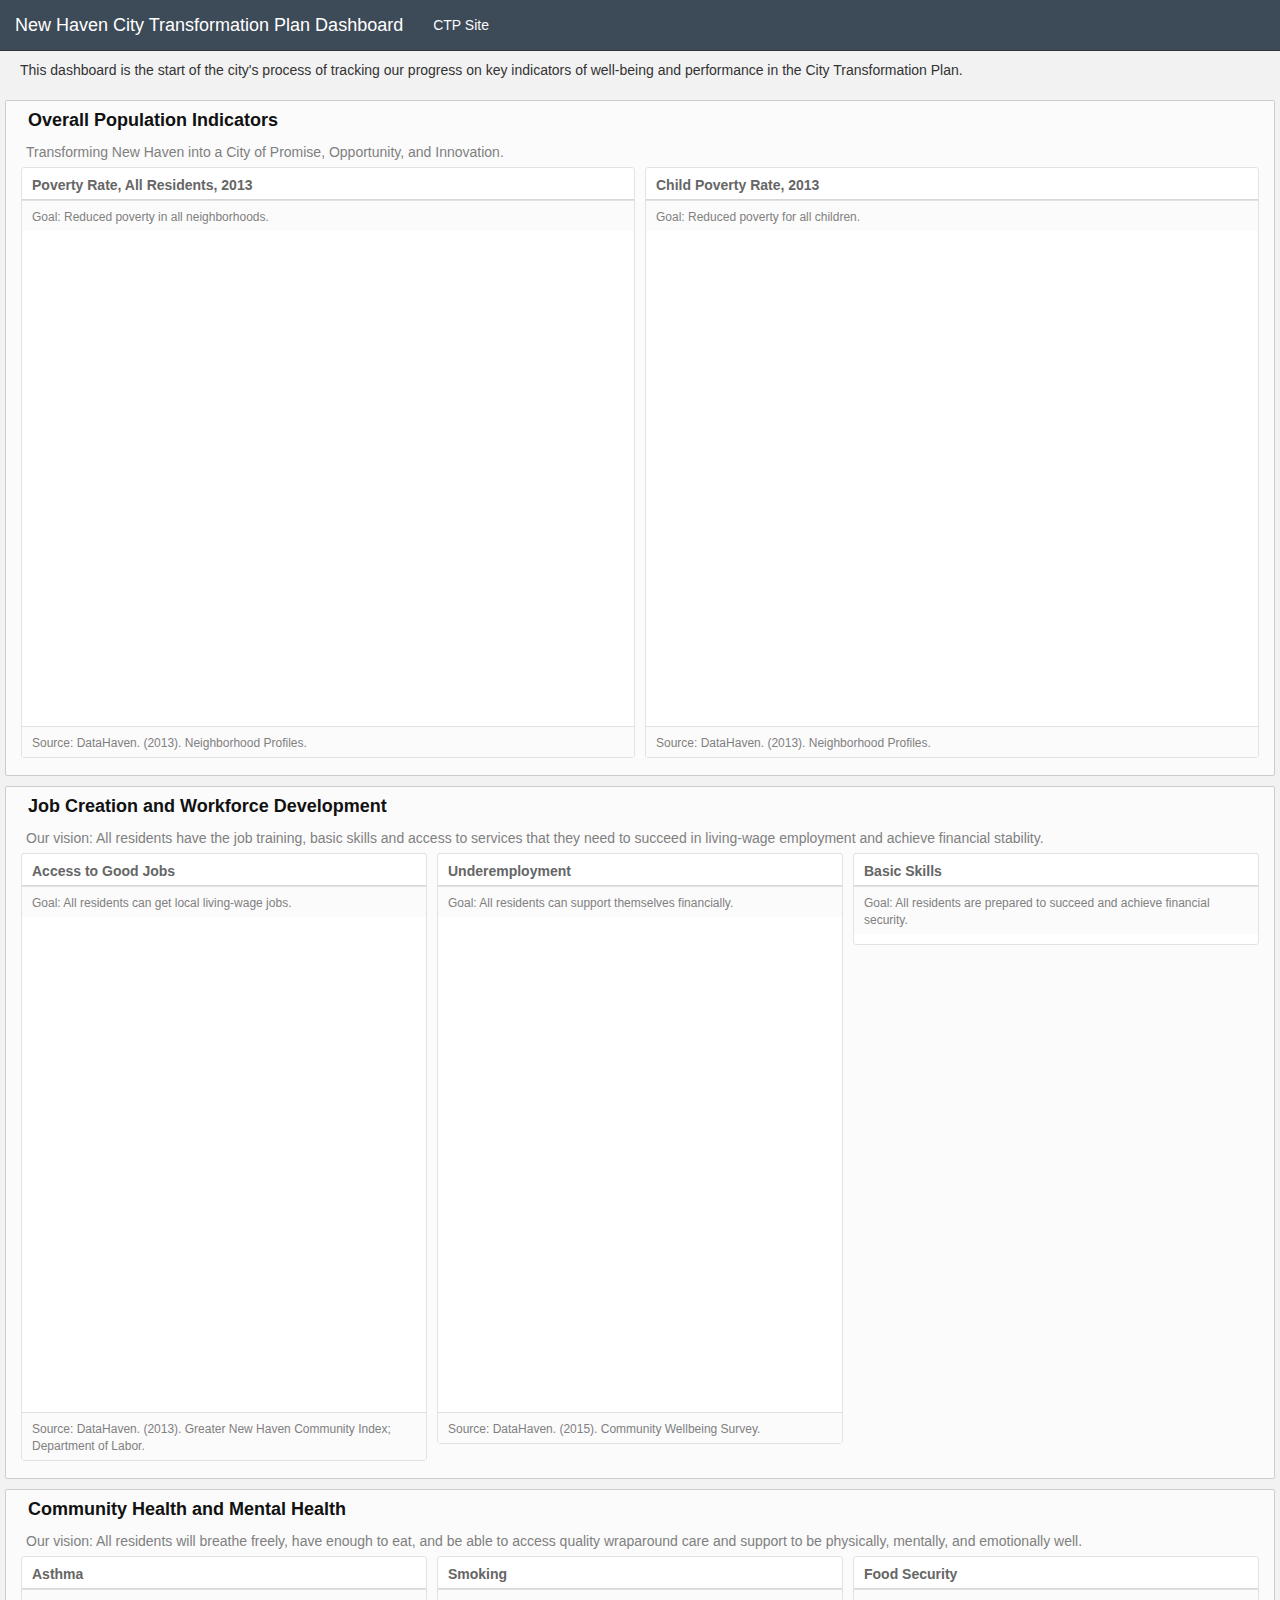
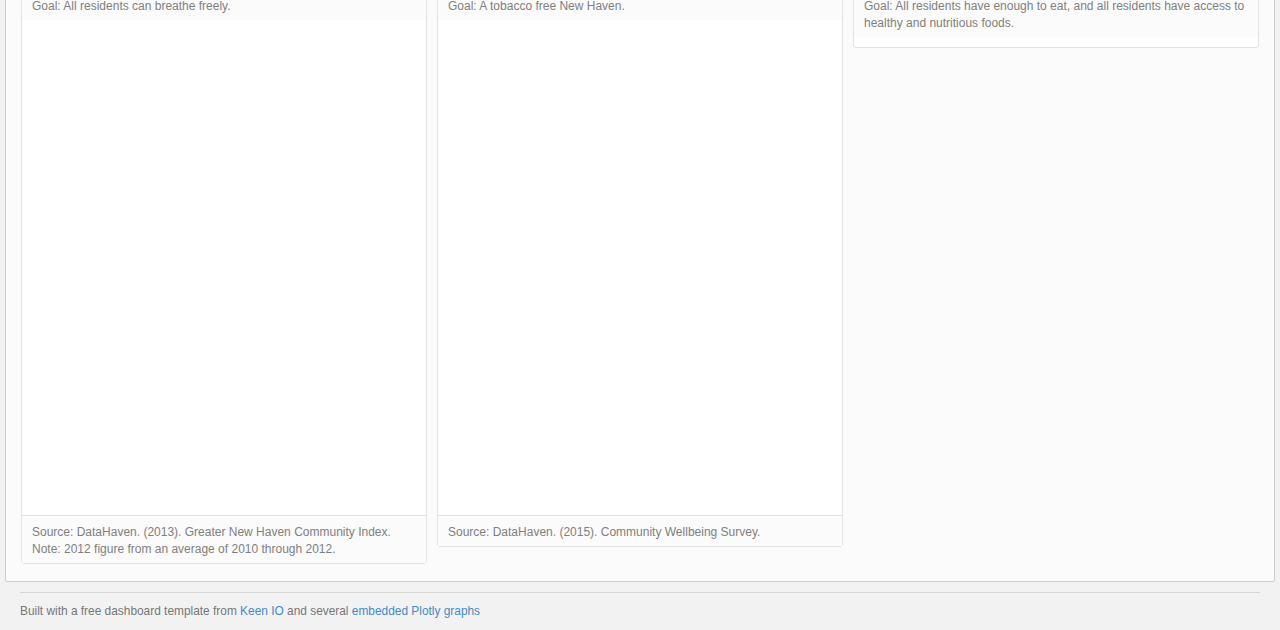
<file: index.html>
<!DOCTYPE html>
<html>
<head>
  <title>New Haven City Transformation Plan</title>
  <link rel="shortcut icon" href="nhv-ico.png" />
  <link rel="stylesheet" type="text/css" href="css/bootstrap.min.css" />
  <link rel="stylesheet" type="text/css" href="css/keen-dashboards.css" />
  <!-- For slider -->
</head>
<body class="application">

  <div class="navbar navbar-inverse navbar-fixed-top" role="navigation">
    <div class="container-fluid">
      <div class="navbar-header">
        <a class="navbar-brand" href="#">New Haven City Transformation Plan Dashboard</a>
          <ul class="nav navbar-nav">
            <li><a href="http://www.transformnewhaven.org/">CTP Site</a></li>
          </ul>
      </div>
    </div>
  </div>
  
  <p>This dashboard is the start of the city's process of tracking our progress on key indicators of well-being and performance in the City Transformation Plan.</p>
  <div class="container-fluid">

    <div class="row">
      <div class="chart-title-big">
        Overall Population Indicators
      </div>
      <div class="chart-notes">
        Transforming New Haven into a City of Promise, Opportunity, and Innovation.
      </div>
      <div class="col-sm-6">
        <div class="chart-wrapper">
          <div class="chart-title">
            Poverty Rate, All Residents, 2013
          </div>
          <div class="chart-notes">
            Goal: Reduced poverty in all neighborhoods.
          </div>
          <div class="chart-stage">
            <iframe width="100%" height="480" frameborder="0" src="https://newhavenctp.cartodb.com/viz/ff928f12-08c2-11e6-9006-0e3a376473ab/embed_map" allowfullscreen webkitallowfullscreen mozallowfullscreen oallowfullscreen msallowfullscreen></iframe>
          </div>
          <div class="chart-notes">
            Source: DataHaven. (2013). Neighborhood Profiles.
          </div>
        </div>
      </div>
      <div class="col-sm-6">
        <div class="chart-wrapper">
          <div class="chart-title">
            Child Poverty Rate, 2013
          </div>
          <div class="chart-notes">
            Goal: Reduced poverty for all children.
          </div>
          <div class="chart-stage">
            <iframe width="100%" height="480" frameborder="0" src="https://newhavenctp.cartodb.com/viz/57a474c6-08c4-11e6-985b-0e98b61680bf/embed_map" allowfullscreen webkitallowfullscreen mozallowfullscreen oallowfullscreen msallowfullscreen></iframe>
          </div>
          <div class="chart-notes">
            Source: DataHaven. (2013). Neighborhood Profiles.
          </div>
        </div>
      </div>
    </div>
    <!-- end of row -->

    <div class="row">
      <div class="chart-title-big">
        Job Creation and Workforce Development
      </div>
      <div class="chart-notes">
        Our vision: All residents have the job training, basic skills and access to services that they need to succeed in living-wage employment and achieve financial stability.
      </div>
      <div class="col-sm-6 col-md-4">
        <div class="chart-wrapper">
          <div class="chart-title">
            Access to Good Jobs
          </div>
          <div class="chart-notes">
            Goal: All residents can get local living-wage jobs.         
          </div>
          <div class="chart-stage">
            <iframe width="100%" height="480px" frameborder="0" scrolling="no" src="https://plot.ly/~newhavenctp/0.embed"></iframe>
          </div>
          <div class="chart-notes">
            Source: DataHaven. (2013). Greater New Haven Community Index; Department of Labor.
          </div>
        </div>
      </div>
      <div class="col-sm-6 col-md-4">
        <div class="chart-wrapper">
          <div class="chart-title">
            Underemployment
          </div>
          <div class="chart-notes">
            Goal: All residents can support themselves financially.
          </div>
          <div class="chart-stage">
            <iframe width="100%" height="480px" frameborder="0" scrolling="no" src="https://plot.ly/~newhavenctp/2.embed"></iframe>
          </div>
          <div class="chart-notes">
            Source: DataHaven. (2015). Community Wellbeing Survey. 
          </div>
        </div>
      </div>
      
      <div class="col-sm-6 col-md-4">
        <div class="chart-wrapper">
          <div class="chart-title">
            Basic Skills
          </div>
          <div class="chart-notes">
            Goal: All residents are prepared to succeed and achieve financial security.
          </div>
          <div class="chart-stage">

          </div>
        </div>
      </div>
      
      <!-- end of three -->
    </div>

    <div class="row">
      <div class="chart-title-big">
        Community Health and Mental Health
      </div>
      <div class="chart-notes">
        Our vision: All residents will breathe freely, have enough to eat, and be able to access quality wraparound care and support to be physically, mentally, and emotionally well.
      </div>
      <div class="col-sm-6 col-md-4">
        <div class="chart-wrapper">
          <div class="chart-title">
            Asthma
          </div>
          <div class="chart-notes">
            Goal: All residents can breathe freely.
          </div>
          <div class="chart-stage">
            <iframe width="100%" height="480px" frameborder="0" scrolling="no" src="https://plot.ly/~newhavenctp/4.embed"></iframe>
          </div>
          <div class="chart-notes">
            Source: DataHaven. (2013). Greater New Haven Community Index. Note: 2012 figure from an average of 2010 through 2012.
          </div>
        </div>
      </div>
      
      <div class="col-sm-6 col-md-4">
        <div class="chart-wrapper">
          <div class="chart-title">
            Smoking
          </div>
          <div class="chart-notes">
            Goal: A tobacco free New Haven.
          </div>
          <div class="chart-stage">
            <iframe width="100%" height="480px" frameborder="0" scrolling="no" src="https://plot.ly/~newhavenctp/6.embed"></iframe>
          </div>
          <div class="chart-notes">
            Source: DataHaven. (2015). Community Wellbeing Survey.
          </div>
        </div>
      </div>
      
      <div class="col-sm-6 col-md-4">
        <div class="chart-wrapper">
          <div class="chart-title">
            Food Security
          </div>
          <div class="chart-notes">
            Goal: All residents have enough to eat, and all residents have access to healthy and nutritious foods.
          </div>
          <div class="chart-stage">

          </div>
        </div>
      </div>
      
    </div>
  </div>


    <hr>

    <p class="small text-muted">
      Built with a free dashboard template from <a href="http://keen.github.io/dashboards/">Keen IO</a> and several <a href="https://plot.ly/python/embedding-plotly-graphs-in-HTML/">embedded Plotly graphs</a>
    </p>


  </div>

  <!--<script type="text/javascript" src="../../assets/lib/jquery/dist/jquery.min.js"></script>-->
  <script type="text/javascript" src="js/bootstrap.min.js"></script>

  <script type="text/javascript" src="js/holder.js"></script>
  <script>
    Holder.add_theme("white", { background:"#fff", foreground:"#a7a7a7", size:10 });
  </script>

  

</body>
</html>
</file>
<file: css/keen-dashboards.css>
/*
 * Full-page application style
 */

body.application {
  background: #f2f2f2;
  padding: 60px 20px 0;
}
body.application > .container-fluid {
  padding-left: 0;
  padding-right: 0;
}
body.application div[class^="col-"] {
  padding-left: 5px;
  padding-right: 5px;
}
body.application div[class^="col-"] div[class^="col-"] {
  padding-left: 15px;
  padding-right: 15px;
}

body.application hr {
  border-color: #d7d7d7;
  margin: 10px 0;
}


.navbar-inverse {
  background-color: #3d4a57;
  border-color: #333;
}
.navbar-inverse .navbar-nav > li > a,
.navbar .navbar-brand {
  color: #fbfbfb;
  text-decoration: none;
}

.main-nav > li > a:hover {
  border-bottom: 2px solid transparent;
  -webkit-transition: border 300ms ease;
  -o-transition: border 300ms ease;
  transition: border 300ms ease;
  border-bottom-color: white;
}

.return-link, .return-link:focus, .return-link:hover {
  text-decoration: none;
}

.row {
  background: #fbfbfb;
  padding: 7px 10px;
  margin-top: 10px;
  border: 1px solid #ccc;
  border-radius: 2px;
}

.chart-wrapper {
  background: #fff;
  border: 1px solid #e2e2e2;
  border-radius: 3px;
  margin-bottom: 10px;
}

.chart-wrapper .chart-title {
  border-bottom: 1px solid #d7d7d7;
  color: #666;
  font-size: 14px;
  font-weight: 700;
  padding: 7px 10px 4px;
}

.chart-wrapper .chart-stage {
  /*min-height: 240px;*/
  overflow: hidden;
  padding: 5px 10px;
  position: relative;
}

.chart-wrapper .chart-notes {
  background: #fbfbfb;
  border-top: 1px solid #e2e2e2;
  color: #808080;
  font-size: 12px;
  padding: 8px 10px 5px;
  font-weight: 500;
}

.chart-title-big {
  color: #111;
  font-size: 18px;
  font-weight: 700;
  padding-left: 12px;
}

.chart-notes {
  background: #fbfbfb;
  color: #808080;
  font-size: 14px;
  padding: 8px 10px 5px;
}
</file>
